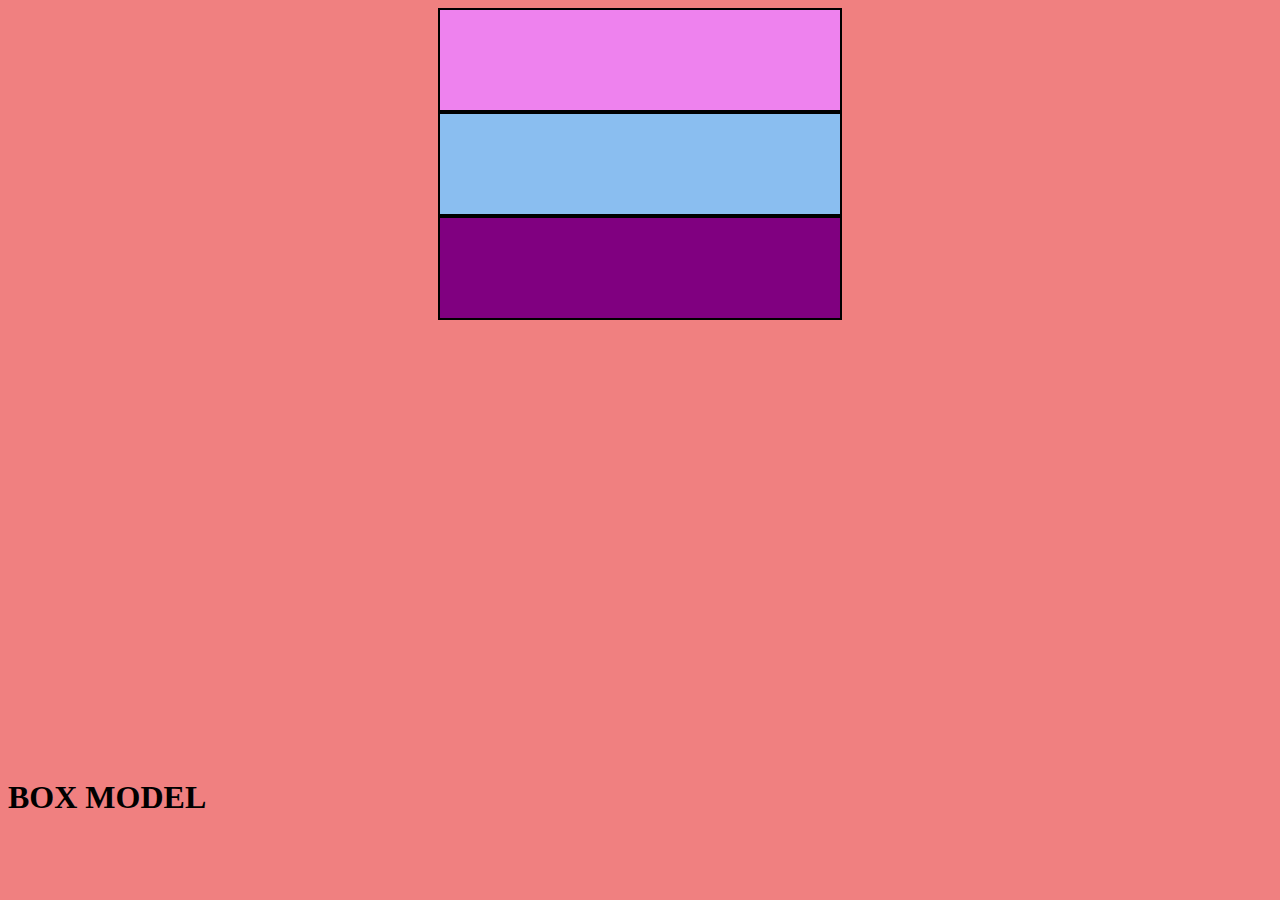
<file: boxmodel.html>
<html lang="en">
    <head>
        <title>Document</title>
        <style>
           body {
            background-color: lightcoral;
           }
           .one {
            display: inline-block;
            border: 2px solid black;
            height: 100px;
            background-color: violet;
            width: 400px;
           }
           .two {
            display: inline-block;
            border: 2px solid black;
            height: 100px;
            background-color: rgb(138, 190, 240);
            width: 400px;
           } 
           .three {
            display: inline-block;
            border: 2px solid black;
            height: 100px;
            background-color: purple;
            width: 400px;
           }
           .container {
            display: flex;
            flex-direction: column;
            justify-content: flex-start;
            align-items: center;
            height: 750px;

           }
        </style>
    </head>
    <body>
        <div class="container">
            <div class="one"></div>
            <div class="two"></div>
            <div class="three"></div>
        </div>
        <h1>BOX MODEL</h1>
    </body>
</html>
</file>
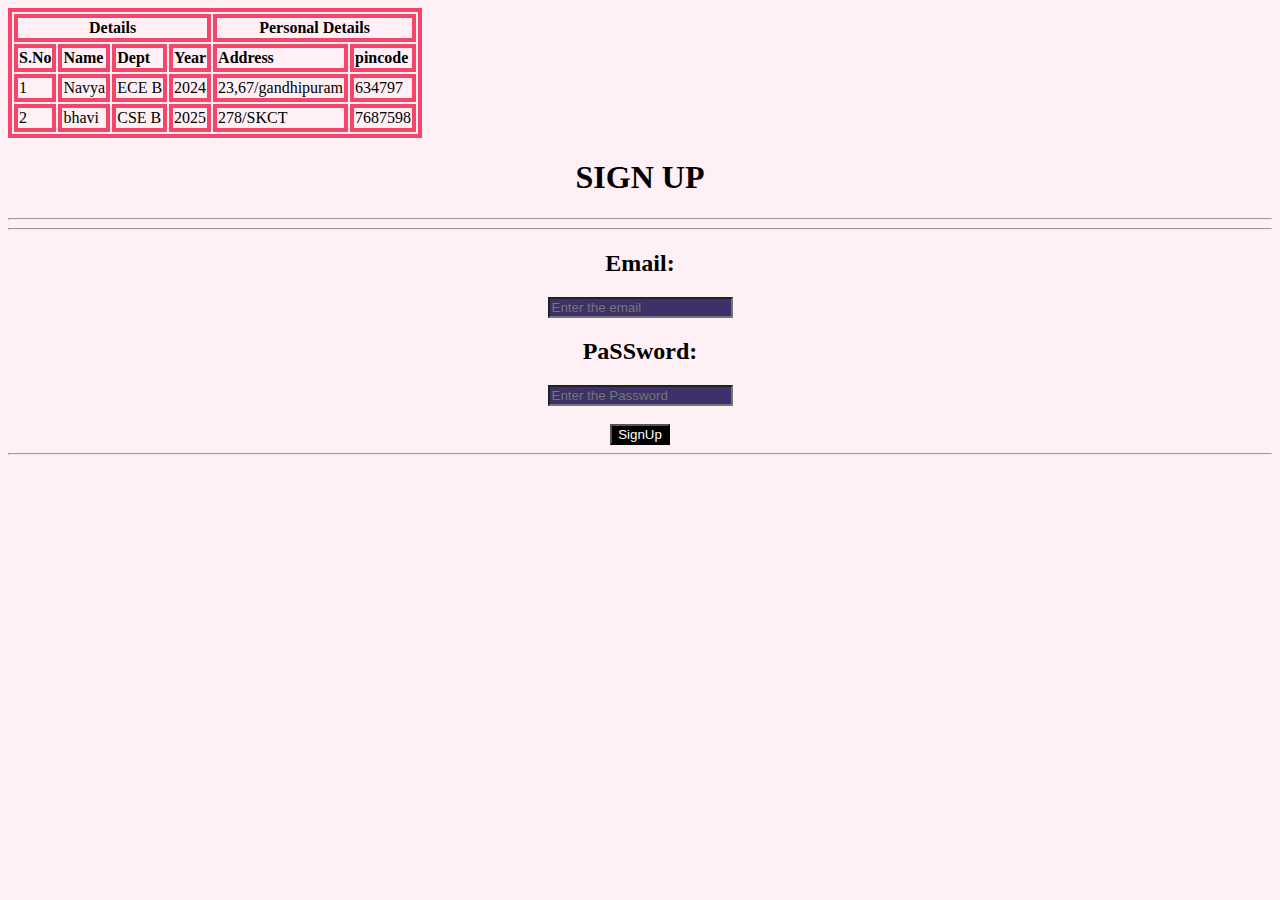
<file: inde.html>
<!DOCTYPE html>
<html lang="en">
<head>
    <meta charset="UTF-8">
    <meta name="viewport" content="width=device-width, initial-scale=1.0">
    <title>Document</title>
</head>
<body>
    <table>
        <style>
            table,th,td,tr{
                border:4px solid rgba(240, 14, 63, 0.76);
            }
            button{
                color: white;
                background-color: black;
            }
        </style>
        <link rel="stylesheet" href="style.css">
    </head>
    <body style="background-color: lavenderblush;" >

        <tr>
            
            <th colspan="4">Details</th>
            <th colspan="2">Personal Details</th>
           
        </tr>
        <tr>
            <td><b>S.No</b></td>
            <td><b>Name</b></td>
            <td><b>Dept</b></td>
            <td><b>Year</b></td>
            <td><b>Address</b></td>
            <td><b>pincode</b></td>
        </tr>
        <tr>
            <td>1</td>
            <td>Navya</td>
            <td>ECE B</td>
            <td>2024</td>
            <td>23,67/gandhipuram</td>
            <td>634797</td>
            
        </tr>
        <tr>
            <td>2</td>
            <td>bhavi</td>
            <td>CSE B</td>
            <td>2025</td>
            <td>278/SKCT </td>
            <td>7687598</td>
            
        </tr>
    </table>
    

        
       <center>
        <h1>SIGN UP</h1>
        <hr>
        <hr>
        <h2>Email:</h2>
        <input type="email" placeholder="Enter the email">
        <h2>PaSSword:</h2>
        <input type="password" placeholder="Enter the Password"> 
        
        <br>
        <br>
        <button>SignUp</button>
    </center>
    <hr>
</body>
    

</html>
</file>
<file: style.css>
input{
    background-color: rgb(60, 50, 105);
}
</file>
